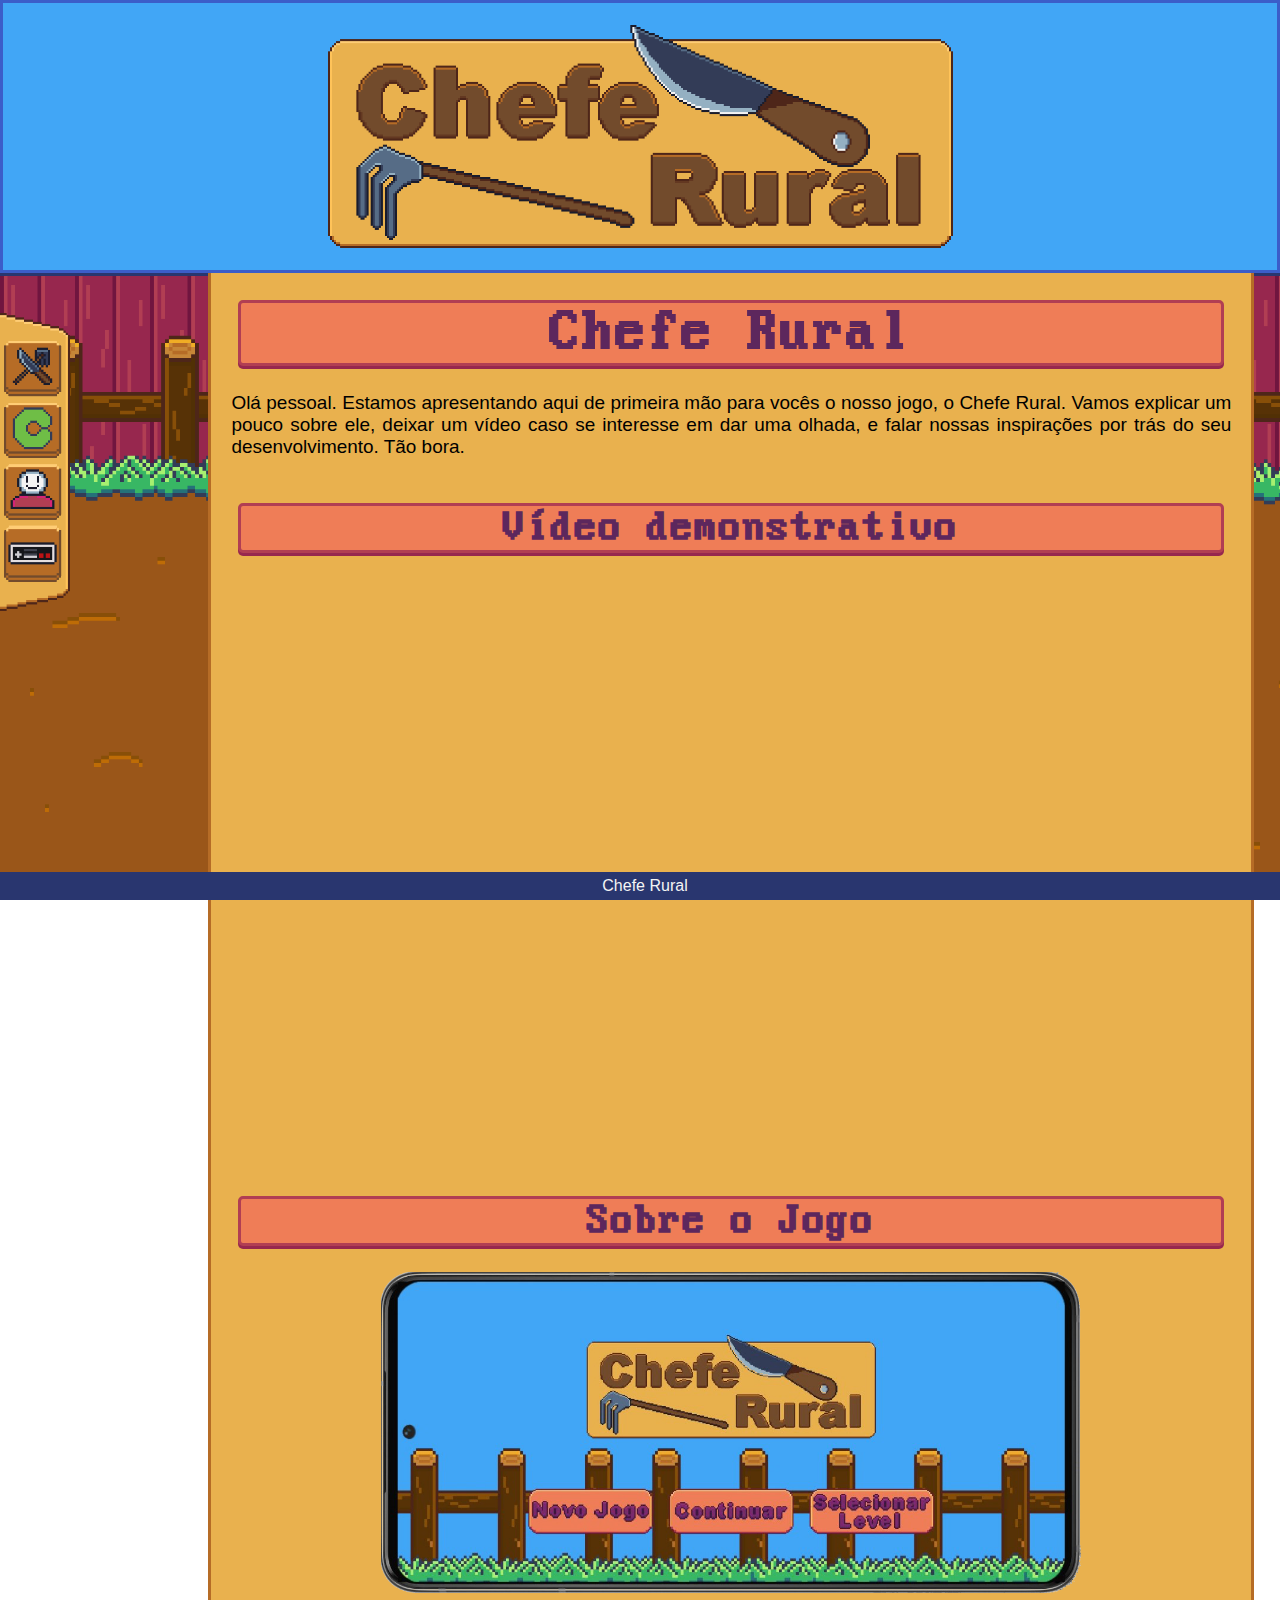
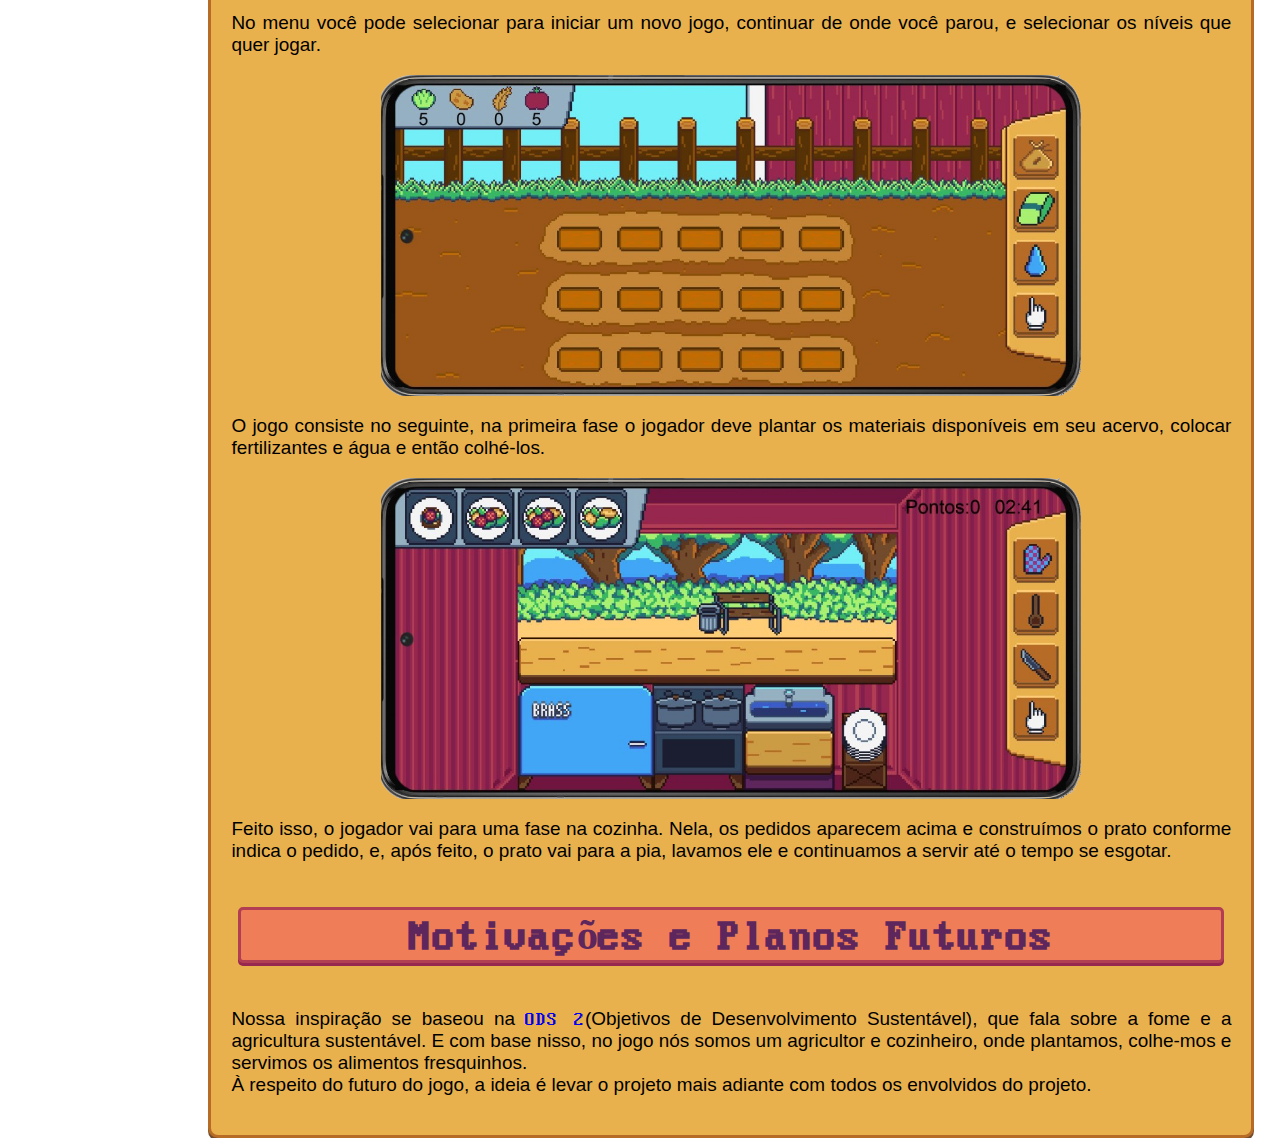
<file: index.html>
<!DOCTYPE html>
<html lang="pt-br">
<head>
    <meta charset="UTF-8">
    <meta name="viewport" content="width=device-width, initial-scale=1.0">
    <link rel="shortcut icon" href="imagens/botao-chefe.png" type="image/x-icon">
    <title>Chefe Rural</title>
    <link rel="stylesheet" href="style.css">

    <style>
        main > h1 {
            background-color: #ef7d57;
            color: #5d275d;
            border: 3px solid #b13e53;
            margin: 7px;
            box-shadow: 0px 3px 0px #97274e;
            text-align: center;
            font-size: calc(40px + 1.5vw);
            border-radius: 5px;
        }

        main > h2 {
            background-color: #ef7d57;
            color: #5d275d;
            border: 3px solid #b13e53;
            margin: 7px;
            box-shadow: 0px 3px 0px #97274e;
            text-align: center;
            font-size: calc(30px + 1vw);
            border-radius: 5px;
        }

        main > p {
            text-align: justify;
            font-size: calc(10px + 0.7vw);
        }

        main > p > a {
            text-decoration: none;
        }

        .imagens {
            display: flex;
            justify-content: center;
            align-items: center;
        }

        .imgtexto {
            width: 70%;
            height: auto;
        }

        div.video {
        margin: 0 -20px 30 -20px;
        padding: 20px;
        padding-bottom: 59%;
        position: relative;
        }

        div.video > iframe {
        position: absolute;
        top: 5%;
        left: 5%;
        width: 90%;
        height: 90%;
    }
    </style>
</head>
<body>
    <header>
        <img src="imagens/logo.png" alt="logo Chefe Rural" class="center">
        
    </header>
    <div class="nav">
        <nav>
            <img src="imagens/barra_chefe.png" alt="Ícone Ativo" id="icone-ativo-chefe">
            <img src="imagens/barra_projeto.png" alt="Ícone Ativo" id="icone-ativo-projeto">
            <img src="imagens/barra_quem.png" alt="Ícone Ativo" id="icone-ativo-quem">
            <img src="imagens/barra_download.png" alt="Ícone Ativo" id="icone-ativo-download">
            <img src="imagens/barra.png" alt="Ícone" id="barra">
            <a href="index.html"><img src="imagens/botao-chefe.png" alt="Ícone" id="icone-chefe"></a>
            <a href="projeto.html"><img src="imagens/botao-projeto.png" alt="Ícone" id="icone-projeto"></a>
            <a href="quemsomos.html"><img src="imagens/botao-quem.png" alt="Ícone" id="icone-quem"></a>
            <a href="jogo.html"><img src="imagens/botao-download.png" alt="Ícone" id="icone-download"></a>
        </nav>
    </div>
    <main>
        <h1>Chefe Rural</h1>
        <br>
        <p>Olá pessoal. Estamos apresentando aqui de primeira mão para vocês o nosso jogo, o Chefe Rural. Vamos explicar um pouco sobre ele, deixar um vídeo caso se interesse em dar uma olhada, e falar nossas inspirações por trás do seu desenvolvimento. Tão bora.</p>
        <br>
        <br>
        <h2>Vídeo demonstrativo</h2>
        <div class="video">
            <iframe width="560" height="315" src="https://www.youtube.com/embed/c2Z_d6T-S-E?si=a-DVVysmj2aAO3eC" title="YouTube video player" frameborder="0" allow="accelerometer; autoplay; clipboard-write; encrypted-media; gyroscope; picture-in-picture; web-share" allowfullscreen></iframe>
        </div>
        <br>
        <h2>Sobre o Jogo</h2>
        <br>
        <div class="imagens">
            <img src="imagens/img1.png" alt="" class="imgtexto">
        </div>
        <br>
        <p>No menu você pode selecionar para iniciar um novo jogo, continuar de onde você parou, e selecionar os níveis que quer jogar.</p>
        <br>
        <div class="imagens">
            <img src="imagens/img2.png" alt="" class="imgtexto">
        </div>
        <br>
        <p>O jogo consiste no seguinte, na primeira fase o jogador deve plantar os materiais disponíveis em seu acervo, colocar fertilizantes e água e então colhé-los.</p>
        <br>
        <div class="imagens">
            <img src="imagens/img3.png" alt="" class="imgtexto">
        </div>
        <br>
        <p>Feito isso, o jogador vai para uma fase na cozinha. Nela, os pedidos aparecem acima e construímos o prato conforme indica o pedido, e, após feito, o prato vai para a pia, lavamos ele e continuamos a servir até o tempo se esgotar.</p>
        <br>
        <br>
        <h2>Motivações e Planos Futuros</h2>
        <br>
        <br>
        <p>Nossa inspiração se baseou na <a href="https://www.ipea.gov.br/ods/ods2.html" target="_blank">ODS 2</a>(Objetivos de Desenvolvimento Sustentável), que fala sobre a fome e a agricultura sustentável. E com base nisso, no jogo nós somos um agricultor e cozinheiro, onde plantamos, colhe-mos e servimos os alimentos fresquinhos.</p>

        <p>À respeito do futuro do jogo, a ideia é levar o projeto mais adiante com todos os envolvidos do projeto.</p>
        <br>
    </main>
    <footer>
        <p>Chefe Rural</p>
    </footer>
    <script src="script.js"></script>
</body>
</html>
</file>
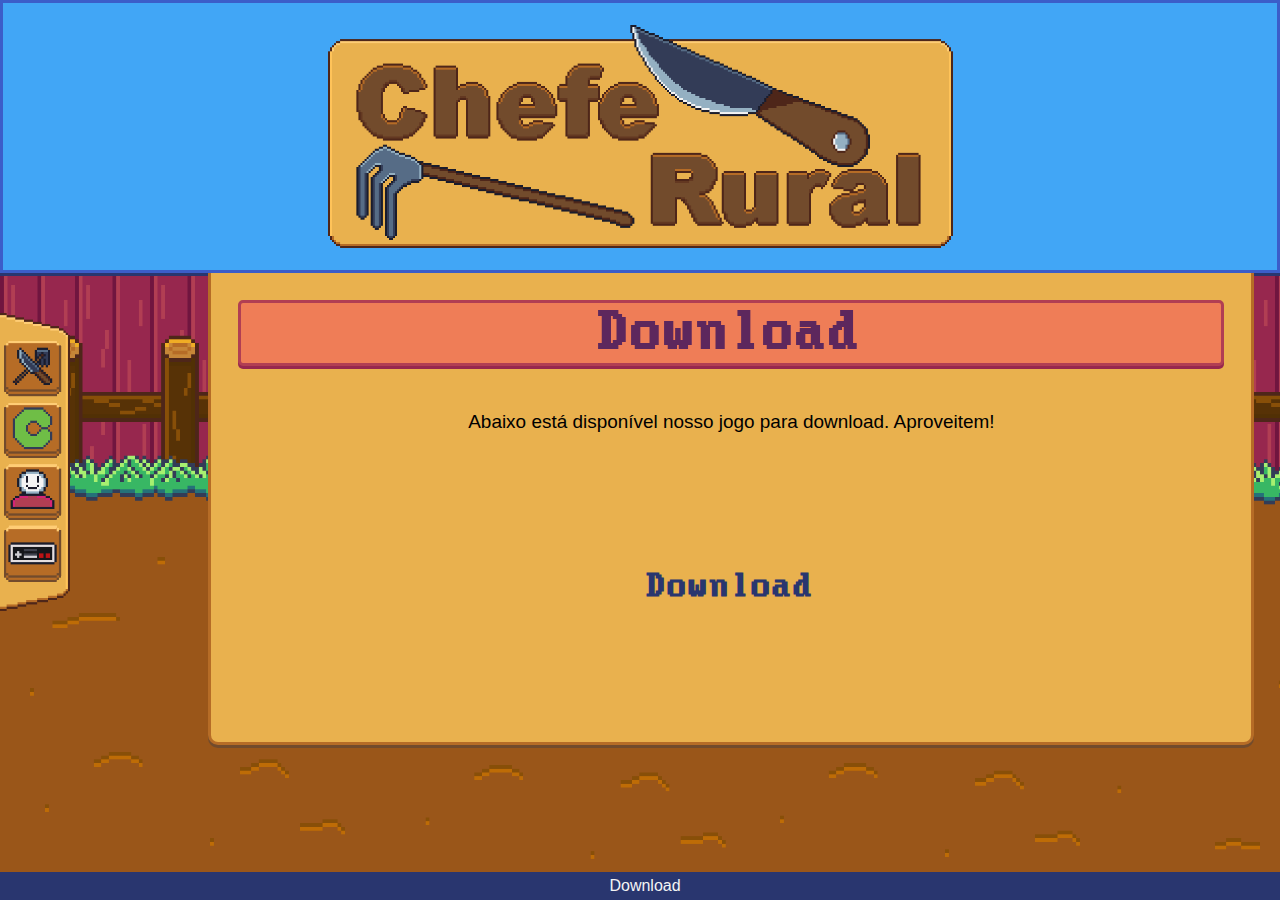
<file: jogo.html>
<!DOCTYPE html>
<html lang="pt-br">
<head>
    <meta charset="UTF-8">
    <meta name="viewport" content="width=device-width, initial-scale=1.0">
    <link rel="shortcut icon" href="imagens/botao-chefe.png" type="image/x-icon">
    <title>Jogo</title>
    <link rel="stylesheet" href="style.css">

    <style>

        main {
            position: relative;
            margin-left: auto;
        }

        main > h1 {
            background-color: #ef7d57;
            color: #5d275d;
            border: 3px solid #b13e53;
            margin: 7px;
            box-shadow: 0px 3px 0px #97274e;
            text-align: center;
            font-size: calc(40px + 1.5vw);
            border-radius: 5px;
        }

        main > h2 {
            background-color: #ef7d57;
            color: #5d275d;
            border: 3px solid #b13e53;
            margin: 7px;
            box-shadow: 0px 3px 0px #97274e;
            text-align: center;
            font-size: calc(30px + 1vw);
            border-radius: 5px;
        }

        main > p {
            text-align: center;
            font-size: calc(10px + 0.7vw);
        }

        .container > a {
            color: #29366f;
            font-family: var(--fonte);
            text-decoration: none;
            padding: 10px;
            font-weight: bold;
            border-radius: 5px;
            margin: 10px;
            display: block;
            font-size: calc(1.7vw + 15px);
            width: calc(20vw + 30px);
            text-align: center;
        }

        .container > a:hover {
            background-color: #ef7d57;
            color: #5d275d;
            border: 3px solid #b13e53;
            margin: 7px;
            box-shadow: 0px 3px 0px #97274e;
        }

        .container {
            display: flex;
            flex-direction: column;
            align-items: center;
            justify-content: center;
            height: 30vh;
        }
    </style>
</head>
<body>
    <header>
        <img src="imagens/logo.png" alt="logo Chefe Rural" class="center">
        
    </header>
    <div class="nav">
        <nav>
            <img src="imagens/barra_chefe.png" alt="Ícone Ativo" id="icone-ativo-chefe">
            <img src="imagens/barra_projeto.png" alt="Ícone Ativo" id="icone-ativo-projeto">
            <img src="imagens/barra_quem.png" alt="Ícone Ativo" id="icone-ativo-quem">
            <img src="imagens/barra_download.png" alt="Ícone Ativo" id="icone-ativo-download">
            <img src="imagens/barra.png" alt="Ícone" id="barra">
            <a href="index.html"><img src="imagens/botao-chefe.png" alt="Ícone" id="icone-chefe"></a>
            <a href="projeto.html"><img src="imagens/botao-projeto.png" alt="Ícone" id="icone-projeto"></a>
            <a href="quemsomos.html"><img src="imagens/botao-quem.png" alt="Ícone" id="icone-quem"></a>
            <a href="jogo.html"><img src="imagens/botao-download.png" alt="Ícone" id="icone-download"></a>
        </nav>
    </div>
    <main>
        <h1>Download</h1>
        <br>
        <br>
        <p>Abaixo está disponível nosso jogo para download. Aproveitem!</p>
        <br>
        <div class="container">
            <a href="download/ChefeRural.apk" downloads="ChefeRural.apk" type="application/apk">Download</a>
        </div>
    </main>
    <footer>
        <p>Download</p>
    </footer>
    <script src="script.js"></script>
</body>
</html>
</file>
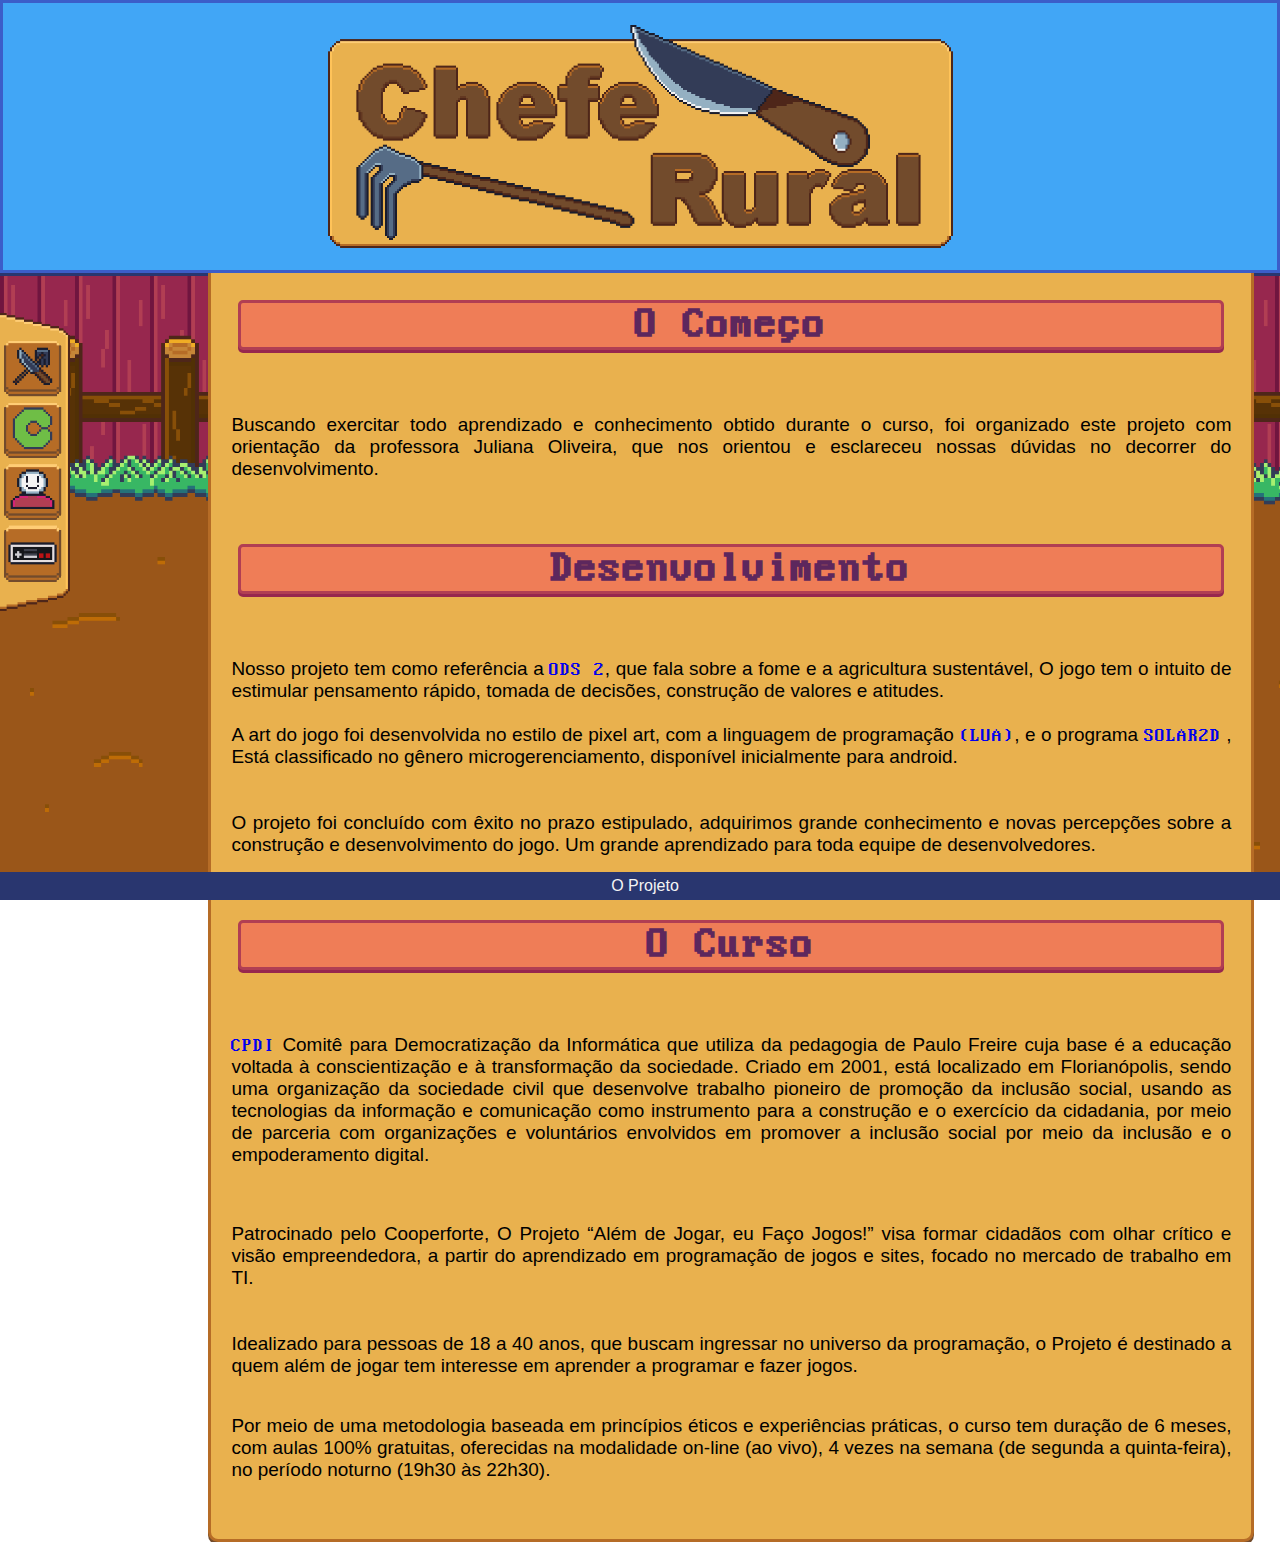
<file: projeto.html>
<!DOCTYPE html>
<html lang="pt-br">
<head>
    <meta charset="UTF-8">
    <meta name="viewport" content="width=device-width, initial-scale=1.0">
    <link rel="shortcut icon" href="imagens/botao-chefe.png" type="image/x-icon">
    <title>Chefe Rural</title>
    <link rel="stylesheet" href="style.css">
    <style>
        main > h1 {
            background-color: #ef7d57;
            color: #5d275d;
            border: 3px solid #b13e53;
            margin: 7px;
            box-shadow: 0px 3px 0px #97274e;
            text-align: center;
            font-size: calc(40px + 1.5vw);
            border-radius: 5px;
        }

        main > h2 {
            background-color: #ef7d57;
            color: #5d275d;
            border: 3px solid #b13e53;
            margin: 7px;
            box-shadow: 0px 3px 0px #97274e;
            text-align: center;
            font-size: calc(30px + 1vw);
            border-radius: 5px;
        }

        main > p {
            text-align: justify;
            font-size: calc(10px + 0.7vw);
        }

        main > p > a {
            text-decoration: none;
        }
    </style>
</head>
<body>
    <header>
        <img src="imagens/logo.png" alt="logo Chefe Rural" class="center">
        
    </header>
    <div class="nav">
        <nav>
            <img src="imagens/barra_chefe.png" alt="Ícone Ativo" id="icone-ativo-chefe">
            <img src="imagens/barra_projeto.png" alt="Ícone Ativo" id="icone-ativo-projeto">
            <img src="imagens/barra_quem.png" alt="Ícone Ativo" id="icone-ativo-quem">
            <img src="imagens/barra_download.png" alt="Ícone Ativo" id="icone-ativo-download">
            <img src="imagens/barra.png" alt="Ícone" id="barra">
            <a href="index.html"><img src="imagens/botao-chefe.png" alt="Ícone" id="icone-chefe"></a>
            <a href="projeto.html"><img src="imagens/botao-projeto.png" alt="Ícone" id="icone-projeto"></a>
            <a href="quemsomos.html"><img src="imagens/botao-quem.png" alt="Ícone" id="icone-quem"></a>
            <a href="jogo.html"><img src="imagens/botao-download.png" alt="Ícone" id="icone-download"></a>
        </nav>
    </div>
    <main>

<h2>O Começo</h2>

<br>
<br>
<br>
<p>Buscando exercitar todo aprendizado e conhecimento obtido durante o curso, foi organizado este projeto com orientação da professora Juliana Oliveira, que nos orientou e esclareceu nossas dúvidas no decorrer do desenvolvimento.</p>
<br>
<br>
<br>



        <h2>Desenvolvimento</h2>
        <br>
        <br>
        <br>
        <p> Nosso projeto tem como referência a  <a href="https://www.ipea.gov.br/ods/ods2.html" target="_blank">ODS 2</a>, que fala sobre a fome e a agricultura sustentável, O  jogo tem o intuito de estimular  pensamento rápido, tomada de decisões, construção de valores e atitudes. 
            <br>
            <br>
            <p>A art do jogo foi desenvolvida no estilo de pixel art, com a linguagem de programação <a href="https://www.lua.org/portugues.html#:~:text=Lua%20%C3%A9%20usada%20para%20estender,script%2C%20como%20Perl%20and%20Ruby." target="_blank">(LUA)</a>, e o programa <a href="https://coronalabs.com/" target="_blank">SOLAR2D</a> , Está classificado no gênero microgerenciamento, disponível inicialmente para android.  <p>
        <br>
        <br>
        <p> O projeto foi concluído com êxito no prazo estipulado, adquirimos grande conhecimento e novas percepções sobre a construção e desenvolvimento do jogo. Um grande aprendizado para toda equipe de desenvolvedores. </p>
        <br>
        <br>
        <br>
        
        <h2>O Curso</h2>
        <br>
        <br>
        <br>
        <p><a href="https://cpdi.org.br/" target="_blank">CPDI</a> Comitê para Democratização da Informática que utiliza da pedagogia de Paulo Freire cuja base é a educação voltada à conscientização e à transformação da sociedade. Criado em 2001, está localizado em Florianópolis, sendo uma organização da sociedade civil que desenvolve trabalho pioneiro de promoção da inclusão social, usando as tecnologias da informação e comunicação como instrumento para a construção e o exercício da cidadania, por meio de parceria com organizações e voluntários envolvidos em promover a inclusão social por meio da inclusão e o empoderamento digital. </p>
        <br>
        <br>
        <br>
        <p>Patrocinado pelo Cooperforte, O Projeto “Além de Jogar, eu Faço Jogos!” visa formar cidadãos com olhar crítico e visão empreendedora, a partir do aprendizado em programação de jogos e sites, focado no mercado de trabalho em TI. <p>
            <br>
            <br>
            <p>
                Idealizado para pessoas de 18 a 40 anos, que buscam ingressar no universo da programação, o Projeto é destinado a quem além de jogar tem interesse em aprender a programar e fazer jogos.
            </p>
            <br>
            <br>
            <p>
                Por meio de uma metodologia baseada em princípios éticos e experiências práticas, o curso tem duração de 6 meses, com aulas 100% gratuitas, oferecidas na modalidade on-line (ao vivo), 4 vezes na semana (de segunda a quinta-feira), no período noturno (19h30 às 22h30).
            </p>
            <br>
            <br>
    </main>
    <footer>
        <p>O Projeto</p>
    </footer>
    <script src="script.js"></script>
</body>
</html>
</file>
<file: style.css>
@charset "UTF-8";

@font-face{
    font-family: 'Dos';
    src: url('fonte/fonte.ttf');
    font-weight: normal;
    format(.ttf);
}

@import url('https://fonts.googleapis.com/css2?family=Kanit&display=swap');

/*@import url('https://fonts.googleapis.com/css2?family=Kanit&family=Pixelify+Sans&display=swap');*/


*{
    font-family:'Dos', cursive;
    margin: 0px;
    padding: 0px;
    font-size: 1em;
}
body {
    background-image: url('imagens/fundo.png');
    background-size: cover;
    background-attachment: fixed;
}

p {font-family:'Kanit', sans-serif;}

header {
    background-color: #41a6f6;
    border: 3px solid #3b5dc9;
    padding: 12px;
    box-shadow: 0px 3px 0px #29366f;
}

.nav {
    position: fixed;
    height: 100%;
    margin-top: 40px;
}

footer {
    background-color: #29366f;
    color: #f4f4f4;
    padding: 5px;
    position: fixed;
    text-align: center;
    bottom: 0;
    width: 100%;
}

#barra {
    position: absolute;
    object-fit: contain;
    width: 70px;
    height: auto;
}

#icone-chefe {
    position: absolute;
    object-fit: contain;
    left: 4px;
    top: 28px;
    width: 57px;
    height: auto;
    
}

#icone-ativo-chefe {
    position: absolute;
    object-fit: contain;
    top: 25px;
    width: 279px;
    height: auto;
    transform: translateX(-100%); /* Inicialmente deslocado à esquerda */
}

#icone-projeto {
    position: absolute;
    object-fit: contain;
    left: 4px;
    top: 90px;
    width: 57px;
    height: auto;
    
}

#icone-ativo-projeto {
    position: absolute;
    object-fit: contain;
    top: 87px;
    width: 279px;
    height: auto;
    transform: translateX(-100%); /* Inicialmente deslocado à esquerda */
}

#icone-quem {
    position: absolute;
    object-fit: contain;
    left: 4px;
    top: 152px;
    width: 57px;
    height: auto;
    
}

#icone-ativo-quem {
    position: absolute;
    object-fit: contain;
    top: 149px;
    width: 279px;
    height: auto;
    transform: translateX(-100%); /* Inicialmente deslocado à esquerda */
}

#icone-download {
    position: absolute;
    object-fit: contain;
    left: 4px;
    top: 214px;
    width: 57px;
    height: auto;
    
}

#icone-ativo-download {
    position: absolute;
    object-fit: contain;
    top: 211px;
    width: 279px;
    height: auto;
    transform: translateX(-100%); /* Inicialmente deslocado à esquerda */
}


.center {
    margin-top: 10px;
    display: block;
    margin-left: auto;
    margin-right: auto;
    width: 50%;
    min-width: 300px;
    margin-bottom: 10px;
}

main {
    background-color: #e9b14e;
    min-width: 100px; /* Tamanho mínimo da largura */
    max-width: 1000px;
    border-bottom: 3px solid #b66c26;
    border-left: 3px solid #b66c26;
    border-right: 3px solid #b66c26;
    position: absolute;
    margin-left: 200px;
    right: 2%;
    padding: 20px;
    margin-bottom: 30px;
    border-bottom-left-radius: 10px;
    border-bottom-right-radius: 10px;
    box-shadow: 0px 3px 0px #724b2c;
    font-family: 'Dos', cursive;
    font-size: 2vh;
}
main > img {
    width: 300px;
    height: 300px;
    margin: auto;
    display: flex;
    position: relative;
}
</file>
